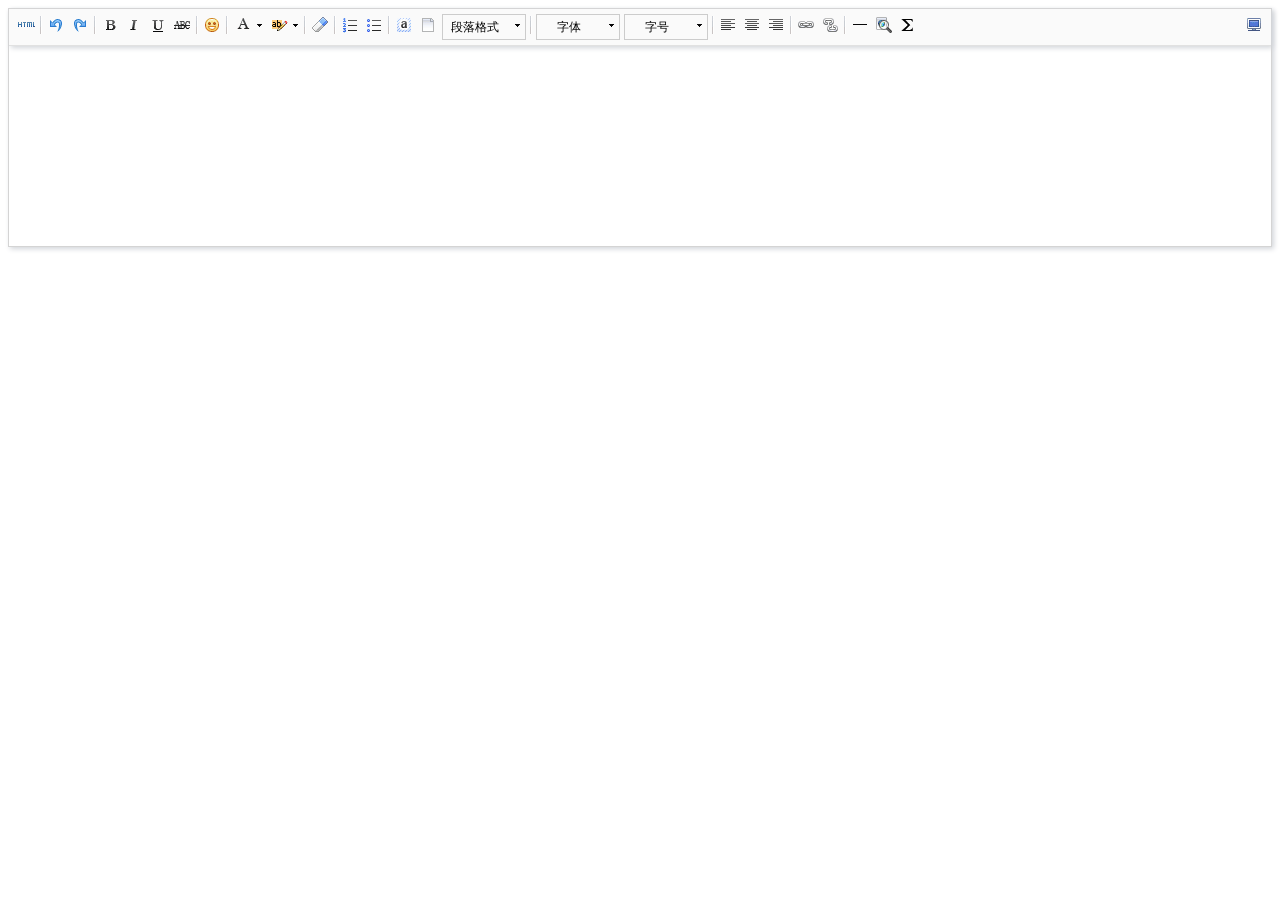
<file: WebRoot/umeditor1_2_2-utf8-jsp/index.html>
<!DOCTYPE HTML>
<html>
<head>

    <meta http-equiv="Content-Type" content="text/html;charset=utf-8"/>
    <title>UMEDITOR 完整demo</title>
    <meta http-equiv="Content-Type" content="text/html; charset=utf-8"/>
    <link href="themes/default/css/umeditor.css" type="text/css" rel="stylesheet">
    <script type="text/javascript" src="third-party/jquery.min.js"></script>
    <script type="text/javascript" charset="utf-8" src="umeditor.config.js"></script>
    <script type="text/javascript" charset="utf-8" src="umeditor.min.js"></script>
    <script type="text/javascript" src="lang/zh-cn/zh-cn.js"></script>
   
</head>
<body>


<!--style给定宽度可以影响编辑器的最终宽度-->
<!--<script type="text/plain" id="myEditor" style="width:500px;height:240px;">
</script>--> 

<div id="myEditor" style="width:100%;height:200px;" ></div>
                              

<script type="text/javascript">
    //实例化编辑器
    var um = UM.getEditor('myEditor');
    um.addListener('blur',function(){
        $('#focush2').html('编辑器失去焦点了')
    });
    um.addListener('focus',function(){
        $('#focush2').html('')
    });
    //按钮的操作
    function insertHtml() {
        var value = prompt('插入html代码', '');
        um.execCommand('insertHtml', value)
    }
    function isFocus(){
        alert(um.isFocus())
    }
    function doBlur(){
        um.blur()
    }
    function createEditor() {
        enableBtn();
        um = UM.getEditor('myEditor');
    }
    function getAllHtml() {
        alert(UM.getEditor('myEditor').getAllHtml())
    }
    function getContent() {
        var arr = [];
        arr.push("使用editor.getContent()方法可以获得编辑器的内容");
        arr.push("内容为：");
        arr.push(UM.getEditor('myEditor').getContent());
        alert(arr.join("\n"));
    }
    function getPlainTxt() {
        var arr = [];
        arr.push("使用editor.getPlainTxt()方法可以获得编辑器的带格式的纯文本内容");
        arr.push("内容为：");
        arr.push(UM.getEditor('myEditor').getPlainTxt());
        alert(arr.join('\n'))
    }
    function setContent(isAppendTo) {
        var arr = [];
        arr.push("使用editor.setContent('欢迎使用umeditor')方法可以设置编辑器的内容");
        UM.getEditor('myEditor').setContent('欢迎使用umeditor', isAppendTo);
        alert(arr.join("\n"));
    }
    function setDisabled() {
        UM.getEditor('myEditor').setDisabled('fullscreen');
        disableBtn("enable");
    }

    function setEnabled() {
        UM.getEditor('myEditor').setEnabled();
        enableBtn();
    }

    function getText() {
        //当你点击按钮时编辑区域已经失去了焦点，如果直接用getText将不会得到内容，所以要在选回来，然后取得内容
        var range = UM.getEditor('myEditor').selection.getRange();
        range.select();
        var txt = UM.getEditor('myEditor').selection.getText();
        alert(txt)
    }

    function getContentTxt() {
        var arr = [];
        arr.push("使用editor.getContentTxt()方法可以获得编辑器的纯文本内容");
        arr.push("编辑器的纯文本内容为：");
        arr.push(UM.getEditor('myEditor').getContentTxt());
        alert(arr.join("\n"));
    }
    function hasContent() {
        var arr = [];
        arr.push("使用editor.hasContents()方法判断编辑器里是否有内容");
        arr.push("判断结果为：");
        arr.push(UM.getEditor('myEditor').hasContents());
        alert(arr.join("\n"));
    }
    function setFocus() {
        UM.getEditor('myEditor').focus();
    }
    function deleteEditor() {
        disableBtn();
        UM.getEditor('myEditor').destroy();
    }
    function disableBtn(str) {
        var div = document.getElementById('btns');
        var btns = domUtils.getElementsByTagName(div, "button");
        for (var i = 0, btn; btn = btns[i++];) {
            if (btn.id == str) {
                domUtils.removeAttributes(btn, ["disabled"]);
            } else {
                btn.setAttribute("disabled", "true");
            }
        }
    }
    function enableBtn() {
        var div = document.getElementById('btns');
        var btns = domUtils.getElementsByTagName(div, "button");
        for (var i = 0, btn; btn = btns[i++];) {
            domUtils.removeAttributes(btn, ["disabled"]);
        }
    }
</script>

</body>
</html>
</file>
<file: WebRoot/umeditor1_2_2-utf8-jsp/themes/default/css/umeditor.css>
.edui-container{
    position: relative;
    border: 1px solid #d4d4d4;
    box-shadow: 2px 2px 5px #d3d6da;
    background-color: #fff;
}
.edui-container .edui-toolbar{
    position: relative;
    width:auto;
    border-bottom: 1px solid #e1e1e1;
    box-shadow: 2px 2px 5px #d3d6da;
    background-color: #fafafa;
    z-index: 99999;
}
.edui-toolbar .edui-btn-toolbar{
    position: relative;
    padding: 5px;
}
.edui-container .edui-editor-body{
    background-color: #fff;
}
.edui-editor-body .edui-body-container{
}

.edui-editor-body .edui-body-container p{margin:5px 0;}
.edui-editor-body .edui-body-container{
    border:0;
    outline:none;
    cursor:text;
    padding:0 10px 0;
    overflow:auto;
    display:block;
    word-wrap:break-word;
    font-size:16px;
    font-family:sans-serif;
}
.edui-editor-body.focus{border:1px solid #5c9dff}
.edui-editor-body table{margin:10px 0 10px;border-collapse:collapse;display:table;}
.edui-editor-body td{padding: 5px 10px;border: 1px solid #DDD;}
.edui-editor-body iframe.mathquill-embedded-latex{
    border: 0px;
    padding: 0px;
    display: inline;
    margin: 0px;
    background: none;
    vertical-align: middle;
    width: 0px;
    height: 0px;
}
/*普通按钮*/
.edui-btn-toolbar .edui-btn{
    position: relative;
    display: inline-block;
    vertical-align: top;
    *display: inline;
    *zoom:1;
    width:auto;
    margin: 0 1px;
    padding:1px;
    border:none;
    background: none;
}
.edui-btn-toolbar .edui-btn .edui-icon{
    width: 20px;
    height: 20px;
    margin: 0;
    padding:0;
    background-repeat: no-repeat;
    background-image: url(../images/icons.png);
    background-image: url(../images/icons.gif) \9;
}

/*状态反射*/
.edui-btn-toolbar .edui-btn.edui-hover,
.edui-btn-toolbar .edui-btn.edui-active{
    background-color: #d5e1f2;
    padding: 0;
    border: 1px solid #a3bde3;
    _z-index: 1;
}
.edui-btn-toolbar .edui-btn.edui-disabled{
    opacity: 0.3;
    filter: alpha(opacity = 30);
}
.edui-btn-toolbar .edui-btn .edui-icon-source {
    background-position:-260px -0px;
}
.edui-btn-toolbar .edui-btn .edui-icon-undo {
    background-position: -160px 0;
}
.edui-btn-toolbar .edui-btn .edui-icon-redo {
    background-position: -100px 0;
}
.edui-btn-toolbar  .edui-btn .edui-icon-bold{
    background-position: 0 0;
}
.edui-btn-toolbar  .edui-btn .edui-icon-italic {
    background-position: -60px 0;
}
.edui-btn-toolbar  .edui-btn .edui-icon-underline  {
    background-position: -140px 0
}
.edui-btn-toolbar .edui-btn .edui-icon-strikethrough {
    background-position: -120px 0;
}

.edui-btn-toolbar .edui-btn .edui-icon-superscript {
    background-position: -620px 0;
}
.edui-btn-toolbar .edui-btn .edui-icon-subscript {
    background-position:  -600px 0;
}
.edui-btn-toolbar .edui-btn .edui-icon-font, .edui-btn-toolbar .edui-btn .edui-icon-forecolor {
    background-position: -720px 0;
}

.edui-btn-toolbar .edui-btn .edui-icon-backcolor {
    background-position: -760px 0;
}

.edui-btn-toolbar .edui-btn .edui-icon-insertorderedlist {
    background-position: -80px 0;
}
.edui-btn-toolbar .edui-btn .edui-icon-insertunorderedlist {
    background-position:   -20px 0;
}
.edui-btn-toolbar .edui-btn .edui-icon-selectall {
    background-position: -400px -20px;
}
.edui-btn-toolbar .edui-btn .edui-icon-cleardoc {
    background-position: -520px 0;
}
.edui-btn-toolbar .edui-btn .edui-icon-paragraph {
    background-position: -140px 0;
}

.edui-btn-toolbar .edui-btn .edui-icon-fontfamily {
    background-position: -140px 0;
}

.edui-btn-toolbar .edui-btn .edui-icon-fontsize {
    background-position: -140px 0;
}

.edui-btn-toolbar .edui-btn .edui-icon-justifyleft {
    background-position: -460px 0;
}

.edui-btn-toolbar .edui-btn .edui-icon-justifycenter {
    background-position: -420px 0;
}

.edui-btn-toolbar .edui-btn .edui-icon-justifyright {
    background-position:-480px 0;
}

.edui-btn-toolbar .edui-btn .edui-icon-justifyjustify {
    background-position: -440px 0;
}

.edui-btn-toolbar .edui-btn .edui-icon-link {
    background-position: -500px 0;
}

.edui-btn-toolbar .edui-btn .edui-icon-unlink {
    background-position: -640px 0;
}

.edui-btn-toolbar .edui-btn .edui-icon-image {
    background-position: -380px 0;
}

.edui-btn-toolbar .edui-btn .edui-icon-emotion {
    background-position: -60px -20px;
}
.edui-btn-toolbar .edui-btn .edui-icon-video {
    background-position: -320px -20px;
}

.edui-btn-toolbar .edui-btn .edui-icon-map {
    background-position:  -40px -40px;
}

.edui-btn-toolbar .edui-btn .edui-icon-gmap {
    background-position:  -260px -40px;
}
.edui-btn-toolbar .edui-btn .edui-icon-horizontal {
    background-position: -360px 0;
}

.edui-btn-toolbar .edui-btn .edui-icon-print {
    background-position: -440px -20px;
}
.edui-btn-toolbar .edui-btn .edui-icon-preview {
    background-position: -420px -20px;
}

.edui-btn-toolbar .edui-btn-fullscreen{
    float:right;
}
.edui-btn-toolbar .edui-btn .edui-icon-fullscreen {
    background-position: -100px -20px;
}

.edui-btn-toolbar .edui-btn .edui-icon-removeformat {
    background-position: -580px 0;
}
.edui-btn-toolbar .edui-btn .edui-icon-drafts {
    background-position: -560px 0;
}
.edui-btn-toolbar .edui-btn .edui-icon-formula {
    background-position: -80px -20px;
}
.edui-btn-toolbar .edui-splitbutton{
    position: relative;
    display: inline-block ;
    vertical-align: top;
    *display: inline ;
    *zoom:1;
    margin:0 2px;
}
.edui-splitbutton .edui-btn{
    margin: 0;
}
.edui-splitbutton .edui-caret{
    position: relative;
    display: inline-block ;
    vertical-align: top;
    *display: inline ;
    *zoom:1;
    width: 8px;
    height: 20px;
    background: url(../images/icons.png) -741px 0;
    _background: url(../images/icons.gif) -741px 0;
}

.edui-btn-toolbar .edui-splitbutton,
.edui-btn-toolbar .edui-splitbutton{
    _border: none;
}

/*状态反射*/
.edui-btn-toolbar .edui-splitbutton.edui-hover .edui-btn{
    background-color: #d5e1f2;
}

.edui-btn-toolbar .edui-splitbutton.edui-disabled{
    opacity: 0.3;
    filter: alpha(opacity = 30);
}
.edui-btn-toolbar .edui-splitbutton.edui-disabled .edui-caret{
    opacity: 0.3 \0;
    filter: alpha(opacity = 30)\0;
}


.edui-btn-toolbar .edui-combobox{
    border: 1px solid #CCC;
    padding:0;
    margin:0 2px;
    line-height: 20px;
}
.edui-combobox .edui-button-label{
    position: relative;
    display: inline-block;
    vertical-align: top;
    *display: inline ;
    *zoom:1;
    width:60px;
    height:20px;
    line-height: 20px;
    padding: 2px;
    margin: 0;
    font-size: 12px;
    text-align: center;
    cursor: default;
}
.edui-combobox  .edui-button-spacing{
    position: relative;
    display: inline-block ;
    vertical-align: top;
    *display: inline ;
    *zoom:1;
    height:20px;
    margin: 0;
    padding:0 3px;
}
.edui-combobox .edui-caret{
    position: relative;
    display: inline-block ;
    vertical-align: top;
    *display: inline ;
    *zoom:1;
    height:20px;
    width: 12px;
    margin: 0;
    padding: 0;
    background: url(../images/icons.png) -741px 0;
    _background: url(../images/icons.gif) -741px 0;
}
.edui-btn-toolbar .edui-combobox.edui-disabled{
    opacity: 0.2;
    filter: alpha(opacity = 20);
}
.edui-btn-toolbar .edui-combobox.edui-disabled .edui-button-label,
.edui-btn-toolbar .edui-combobox.edui-disabled .edui-caret{
    opacity: 0.2 \0;
    filter: alpha(opacity = 20)\0;
}
.edui-combobox-menu{
    position: absolute;
    top: 100%;
    left: 0;
    display: none;
    list-style: none;
    text-decoration: none;
    margin: 0;
    padding:5px;
    background-color: #ffffff;
    border: 1px solid #ccc;
    font-size: 12px;
    box-shadow: 2px 2px 5px #d3d6da;
    min-width: 160px;
    _width: 160px;
}

.edui-combobox-menu .edui-combobox-item {
    display: block;
    border: 1px solid white;
}

.edui-combobox-menu .edui-combobox-item-label {
    height: 25px;
    line-height: 25px;
    display: inline-block;
    _display: inline;
    _zoom: 1;
    margin-left: 10px;
}

.edui-combobox-menu .edui-combobox-item:hover, .edui-combobox-menu .edui-combobox-stack-item:hover, .edui-combobox-menu .edui-combobox-item-hover {
    background-color: #d5e1f2;
    padding: 0;
    border: 1px solid #a3bde3;
}

.edui-combobox-menu .edui-combobox-item .edui-combobox-icon {
    display: inline-block;
    *zoom: 1;
    *display: inline;
    width: 24px;
    height: 25px;
    background: red;
    vertical-align: bottom;
    background: url(../images/ok.gif) no-repeat 1000px 1000px;
}

.edui-combobox-menu .edui-combobox-checked .edui-combobox-icon {
    background-position: 10px 7px;
}


.edui-combobox-menu .edui-combobox-item-separator {
    min-width: 160px;
    height: 1px;
    line-height: 1px;
    overflow: hidden;
    background: #d3d3d3;
    margin: 5px 0;
    *margin-top: -8px;
}

/* 字体样式校正 */

.edui-combobox-fontsize .edui-combobox-item-0.edui-combobox-checked .edui-combobox-icon {
    background-position: 10px 7px;
}

.edui-combobox-fontsize .edui-combobox-item-1.edui-combobox-checked .edui-combobox-icon {
    background-position: 10px 7px;
}

.edui-combobox-fontsize .edui-combobox-item-2.edui-combobox-checked .edui-combobox-icon {
    background-position: 10px 7px;
}

.edui-combobox-fontsize .edui-combobox-item-3.edui-combobox-checked .edui-combobox-icon {
    background-position: 10px 7px;
}

/* 24 */
.edui-combobox-fontsize .edui-combobox-item-4 .edui-combobox-item-label {
    height: 27px;
    line-height: 27px;
}

.edui-combobox-fontsize .edui-combobox-item-4.edui-combobox-checked .edui-combobox-icon {
    background-position: 10px 5px;
}

/* 32 */
.edui-combobox-fontsize .edui-combobox-item-5 .edui-combobox-item-label {
    height: 31px;
    line-height: 31px;
}

.edui-combobox-fontsize .edui-combobox-item-5.edui-combobox-checked .edui-combobox-icon {
    background-position: 10px 4px;
}


/* 48 */
.edui-combobox-fontsize .edui-combobox-item-6 .edui-combobox-item-label {
    height: 47px;
    line-height: 47px;
}

/*.edui-combobox-fontsize .edui-combobox-item-6 .edui-combobox-icon {*/
    /*height: 25px;*/
    /*margin-bottom: 11px;*/
/*}*/

/*.edui-combobox-fontsize .edui-combobox-item-6.edui-combobox-checked .edui-combobox-icon {*/
    /*background-position: 10px 7px;*/
/*}*/


/* 段落样式校正 */
/* h1 */
.edui-combobox-paragraph .edui-combobox-item-1 .edui-combobox-item-label {
    font-size: 32px;
    height: 36px;
    line-height: 36px;
}

.edui-combobox-paragraph .edui-combobox-item-1 .edui-combobox-icon {
    height: 25px;
    margin-bottom: 5px;
}

.edui-combobox-paragraph .edui-combobox-item-1.edui-combobox-checked .edui-combobox-icon {
    background-position: 10px 7px;
}

/* h2 */
.edui-combobox-paragraph .edui-combobox-item-2 .edui-combobox-item-label {
    font-size: 28px;
    height: 27px;
    line-height: 27px;
}

.edui-combobox-paragraph .edui-combobox-item-2 .edui-combobox-icon {
    margin-bottom: 5px;
}

.edui-combobox-paragraph .edui-combobox-item-2.edui-combobox-checked .edui-combobox-icon {
    background-position: 10px 10px;
}

/* h3 */
.edui-combobox-paragraph .edui-combobox-item-3 .edui-combobox-item-label {
    font-size: 24px;
    height: 25px;
    line-height: 25px;
}

.edui-combobox-paragraph .edui-combobox-item-3 .edui-combobox-icon {
    height: 25px;
    margin-bottom: 5px;
}

.edui-combobox-paragraph .edui-combobox-item-3.edui-combobox-checked .edui-combobox-icon {
    background-position: 10px 11px;
}

/* h4 */
.edui-combobox-paragraph .edui-combobox-item-4 .edui-combobox-item-label {
    font-size: 18px;
    height: 25px;
    line-height: 25px;
}

.edui-combobox-paragraph .edui-combobox-item-4.edui-combobox-checked .edui-combobox-icon {
    background-position: 10px 6px;
}

/* h5 */
.edui-combobox-paragraph .edui-combobox-item-5 .edui-combobox-item-label {
    font-size: 16px;
}

/* h6 */
.edui-combobox-paragraph .edui-combobox-item-6 .edui-combobox-item-label {
    font-size: 12px;
}
.edui-modal {
    position: fixed;
    _position: absolute;
    top: 10%;
    left: 50%;
    border: 1px solid #acacac;
    box-shadow: 2px 2px 5px #d3d6da;
    background-color: #ffffff;
    outline: 0;
}
.edui-modal-header {
    padding: 5px 10px;
    border-bottom: 1px solid #eee;
}
.edui-modal-header .edui-close {
    float: right;
    width:20px;
    height:20px;
    margin-top: 2px;
    padding: 1px;
    border: 0;
    background: url("../images/close.png") no-repeat center center;
    cursor: pointer;
}
.edui-modal-header .edui-close.edui-hover {
    background-color: #d5e1f2;
    padding:0;
    border: 1px solid #a3bde3;
}
.edui-modal-header .edui-title {
    margin: 0;
    line-height: 25px;
    font-size: 20px;
}
.edui-modal-body {
    position: relative;
    max-height: 400px;
    font-size: 12px;
    overflow-y: auto;
}
.edui-modal-footer {
    float: right;
    padding: 5px 15px 15px;
    overflow: hidden;
}
.edui-modal-footer .edui-btn {
    float: left;
    height: 24px;
    width: 96px;
    margin: 0 10px;
    background-color: #ffffff;
    padding: 0;
    border: 1px solid #ababab;
    font-size: 12px;
    line-height: 24px;
    text-align: center;
    cursor: pointer;
}
.edui-modal-footer .edui-btn.edui-hover{
    background-color: #d5e1f2;
    border: 1px solid #a3bde3;
}
.edui-modal-backdrop{
    opacity: 0.5;
    filter: alpha(opacity=50);
    position: fixed;
    top: 0;
    right: 0;
    bottom: 0;
    left: 0;
    background-color: #c6c6c6;
}

.edui-modal .edui-modal-tip {
    color: red;
    position: absolute;
    bottom: 10px;
    left: 10px;
    height: 30px;
    line-height: 30px;
    display: none;
}
/*图片上传*/
.edui-dialog-image-body {
    width: 700px;
    height: 400px;
}
/*插入视频*/
.edui-dialog-video-body{
    width: 600px;
    height: 350px;
}
/*谷歌地图*/
.edui-dialog-gmap-body{
    width:550px;
    height: 400px;
}

/*百度地图*/
.edui-dialog-map-body{
    width:580px;
    height: 400px;
}

/*链接*/
.edui-dialog-link-body{
    width:400px;
    height:200px;
}
.edui-popup{
    display: none;
    background: url('../images/pop-bg.png') repeat #fff;
    padding: 2px;
}
.edui-popup .edui-popup-body{
    border: 1px solid #bfbfbf;
    background-color: #fff;
}
.edui-popup .edui-popup-caret{
    width: 21px;
    height: 11px;
}
.edui-popup .edui-popup-caret.up{
    background:url('../images/caret.png') no-repeat 0 0;
}
.edui-popup .edui-popup-caret.down{
    background:url('../images/caret.png') no-repeat 0 0;
}


.edui-tab-nav {
    margin: 0;
    padding:0;
    border-bottom: 1px solid #ddd;
    list-style: none;
    height:30px;
}
.edui-tab-nav .edui-tab-item {
    float:left;
    margin-bottom: -1px;
    margin-top: 1px;
    margin-top: 0\9;
}
.edui-tab-nav .edui-tab-item .edui-tab-text{
    display: block;
    padding:8px 12px;
    border: 1px solid transparent;
    color: #0088cc;
    text-decoration: none;
    outline: 0;
    _border:1px solid #fff ;
    cursor: pointer;
}
.edui-tab-nav .edui-tab-item .edui-tab-text:FOCUS {
    outline: none;
}
.edui-tab-nav .edui-tab-item.edui-active  .edui-tab-text{
    border: 1px solid #ddd;
    border-bottom-color: transparent;
    background-color: #fff;
    padding:8px 12px;
    color: #555555;
    cursor: default;
}
.edui-tab-content .edui-tab-pane{
    padding: 1px;
    position: relative;
    display: none;
    background-color: #fff;
    clear: both;
}
.edui-tab-content .edui-tab-pane.edui-active{
    display: block;
}


.edui-btn-toolbar .edui-tooltip{
    position: absolute;
    padding: 5px 0;
    display: none;
    /*opacity: 0.8;*/
    /*filter: alpha(opacity=80);*/
    z-index: 99999;
}
.edui-tooltip .edui-tooltip-arrow{
    position: absolute;
    top: 0;
    _top: -2px;
    left: 50%;
    width: 0;
    height: 0;
    padding: 0;
    font-size:0;
    margin-left: -5px;
    border-color: transparent;
    border-style: dashed dashed solid dashed;
    border-bottom-color: #000000;
    border-width: 0 5px 5px;
    background: transparent;
}
.edui-tooltip .edui-tooltip-inner{
    padding: 6px;
    color: #ffffff;
    text-align: center;
    text-decoration: none;
    font-size: 10px;
    background-color: #000000;
    white-space: nowrap;
    line-height: 12px;
}
.edui-splitbutton-color-label {
    width: 16px;
    height: 3px;
    position: absolute;
    bottom: 2px;
    left: 50%;
    margin-left: -8px;
    overflow: hidden;
    line-height: 3px;
}
.edui-popup .edui-colorpicker {
    margin: 10px;
    font-size: 12px;
}
.edui-colorpicker .edui-colorpicker-topbar{
    height: 27px;
    width: 200px;
    overflow: hidden;
}
.edui-colorpicker .edui-colorpicker-topbar .edui-colorpicker-preview{
    height: 20px;
    border: 1px inset black;
    margin-left: 1px;
    width: 128px;
    float: left;
}
.edui-colorpicker .edui-colorpicker-topbar .edui-colorpicker-nocolor{
    float: right;
    margin-right: 1px;
    font-size: 12px;
    line-height: 14px;
    height: 14px;
    border: 1px solid #333;
    padding: 3px 5px;
    cursor: pointer;
}
.edui-colorpicker table{
    border-collapse: collapse;
    border-spacing: 2px;
}
.edui-colorpicker tr.edui-colorpicker-firstrow{
    height: 30px;
}
.edui-colorpicker table td{
    padding: 0 2px;
}
.edui-colorpicker table td .edui-colorpicker-colorcell{
    display: block;
    text-decoration: none;
    color: black;
    width: 14px;
    height: 14px;
    margin: 0;
    cursor: pointer;
}
.edui-toolbar .edui-separator{
    width: 2px;
    height: 20px;
    padding: 1px 2px;
    background: url(../images/icons.png) -179px 1px;
    background: url(../images/icons.gif) -179px 1px \9;
    display: inline-block ;
    vertical-align: top;
    *display: inline ;
    *zoom:1;
    border:none;

}
</file>
